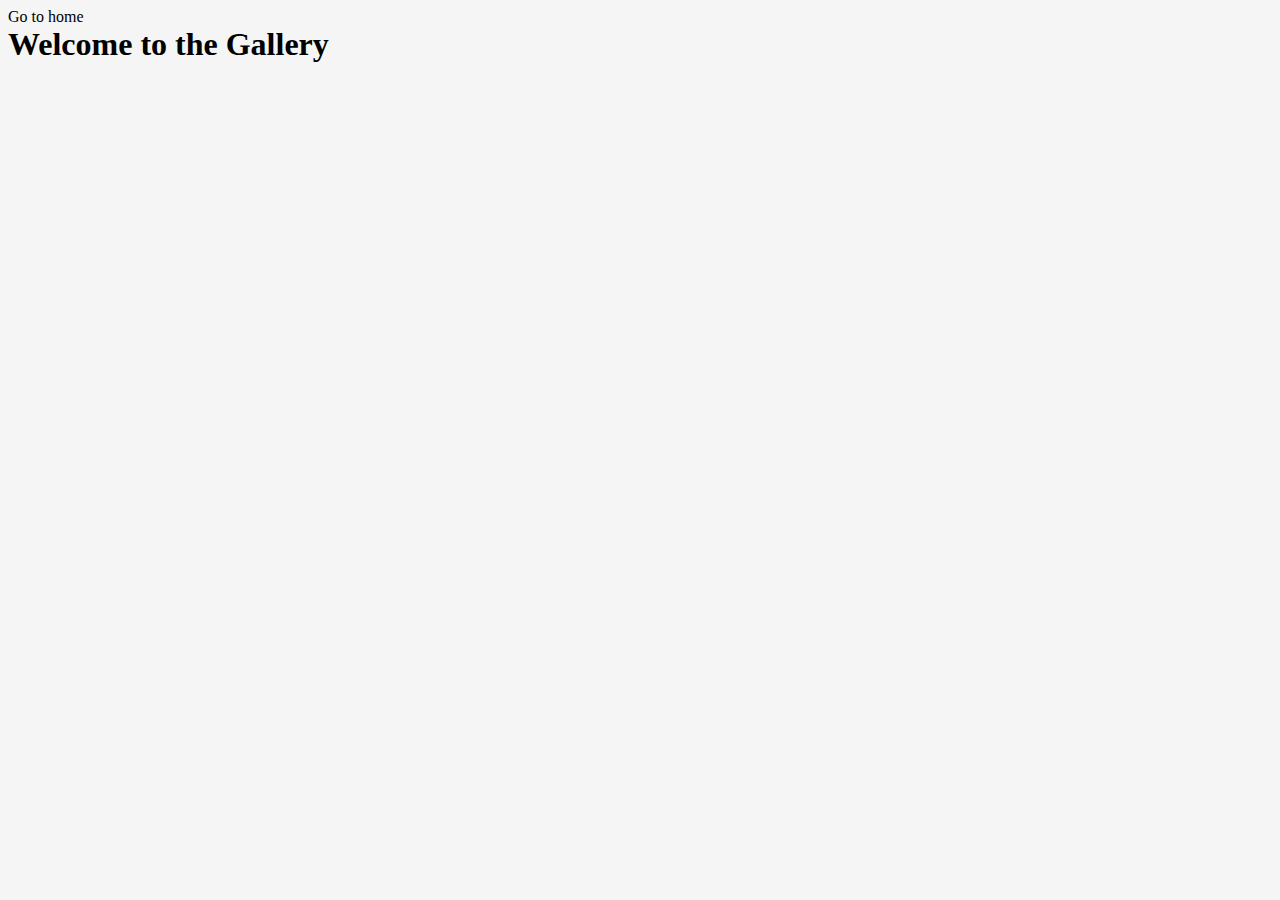
<file: src/1-gallery.html>
<!DOCTYPE html>
<html lang="en">
  <head>
    <meta charset="UTF-8" />
    <meta http-equiv="X-UA-Compatible" content="IE=edge" />
    <meta name="viewport" content="width=device-width, initial-scale=1.0" />
    <title>Gallery</title>
    <link rel="stylesheet" href="./css/styles.css" />
  </head>
  <body>
    <section>
    <a href="./index.html">Go to home</a>
    <h1>Welcome to the Gallery</h1>
    <ul class="gallery"></ul> 
    </section>
    <script type="module" src="./js/1-gallery.js"></script>
  </body>
</html>
</file>
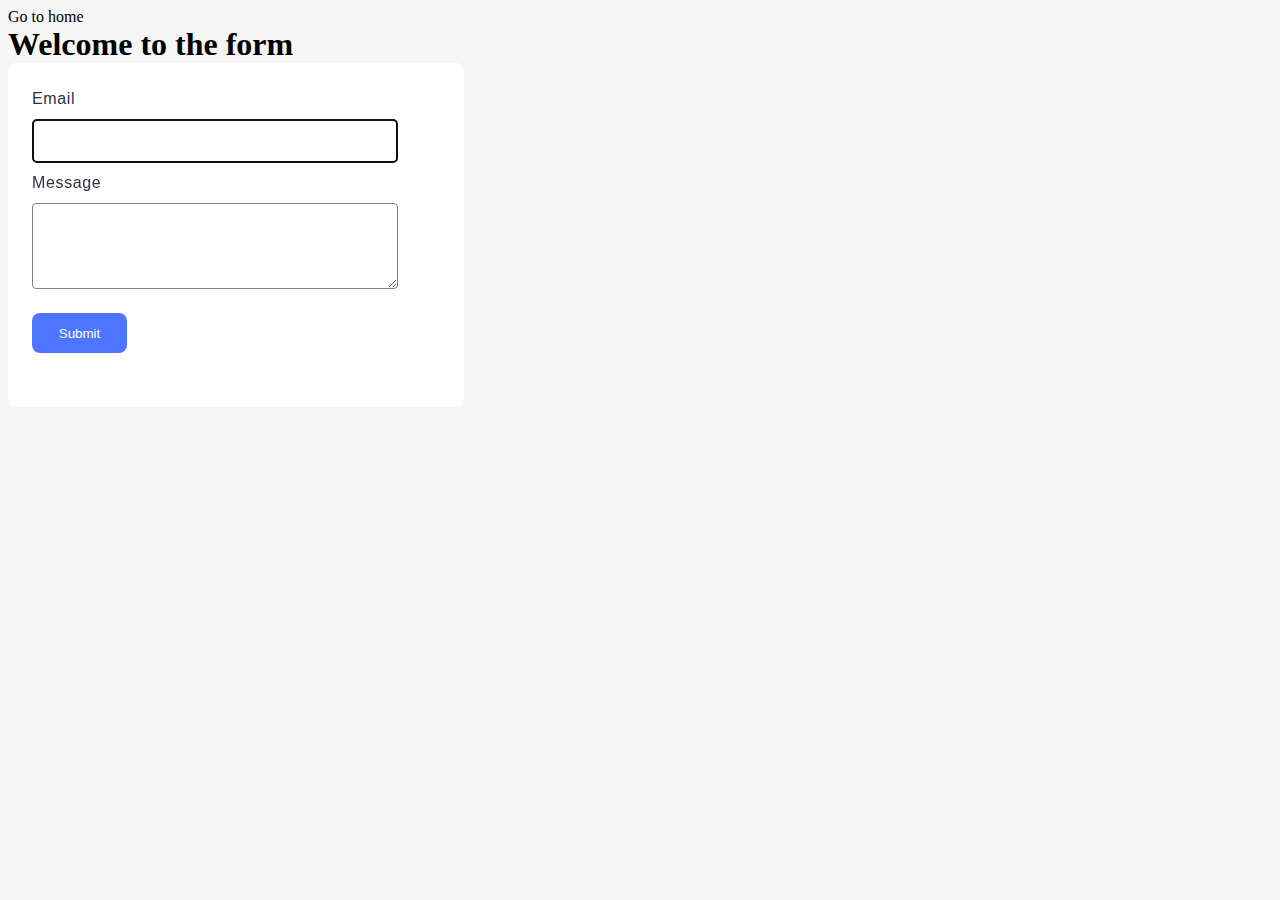
<file: src/2-form.html>
<!DOCTYPE html>
<html lang="en">
  <head>
    <meta charset="UTF-8" />
    <meta http-equiv="X-UA-Compatible" content="IE=edge" />
    <meta name="viewport" content="width=device-width, initial-scale=1.0" />
    <title>Form</title>
    <link rel="stylesheet" href="./css/styles.css" />
  </head>
  <body>
    <section>
      <a href="./index.html">Go to home</a>
      <h1>Welcome to the form</h1>
    </section>
    <form class="feedback-form" autocomplete="off">
      <label>
        Email
        <input type="email" name="email" autofocus />
      </label>
      <label>
        Message
        <textarea name="message" rows="8"></textarea>
      </label>
      <button type="submit">Submit</button>
    </form>
    
    <script type="module" src="./js/2-form.js"></script>
  </body>
</html>
</file>
<file: src/css/styles.css>
/**
  |============================
  | include css partials with
  | default @import url()
  |============================
*/
/* Common styles */
@import url('./reset.css');
@import url('./1-gallery.css');
@import url('./2-form.css');
</file>
